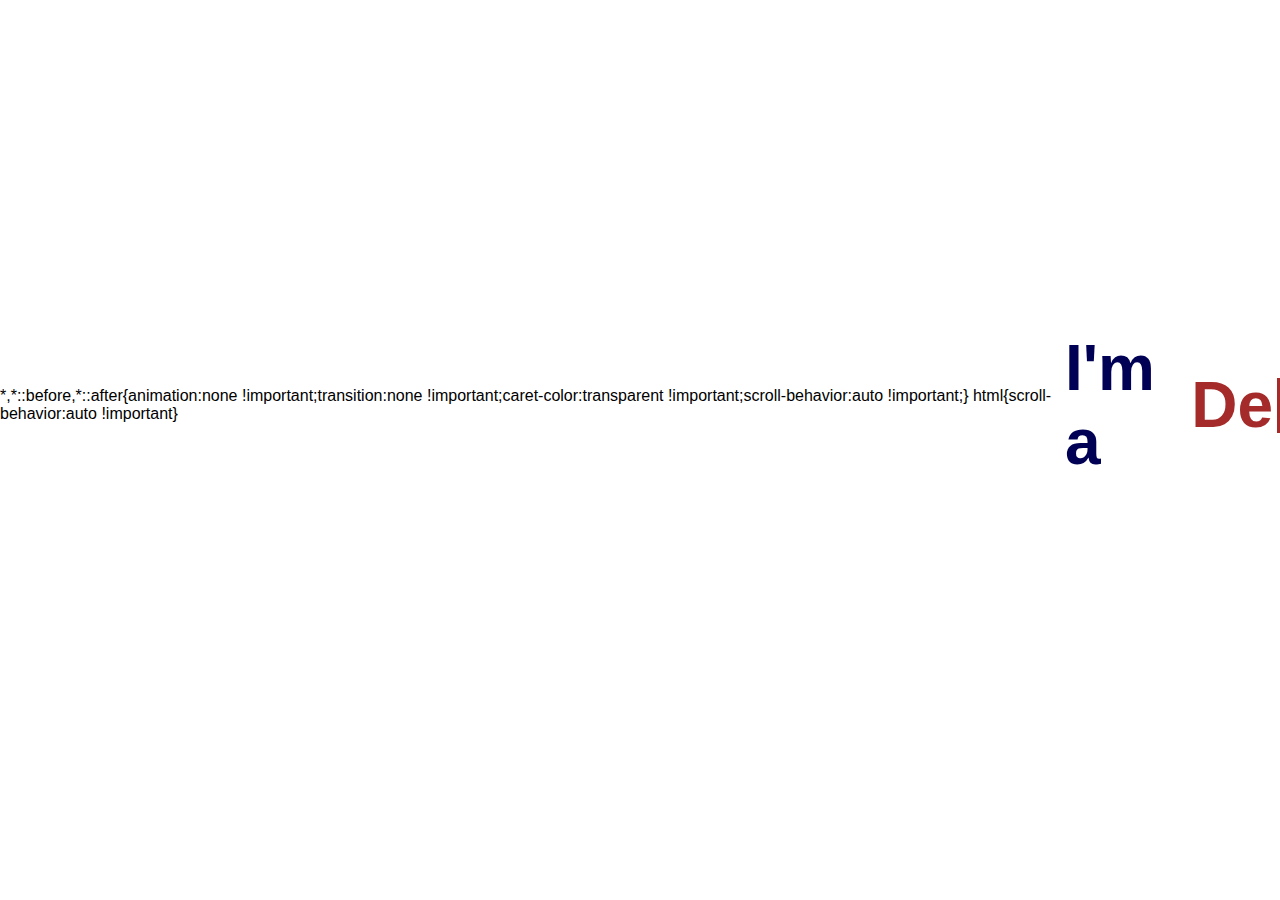
<file: Multi typing/index.html>
<!DOCTYPE html>
<html lang="en">

<head>
    <meta charset="UTF-8">
    <meta name="viewport" content="width=device-width, initial-scale=1.0">
    <title></title>
    <link rel="stylesheet" href="style.css">
</head>

<body>
    <h1>I'm a <span></span></h1>


    <script src="script.js" defer></script>
</body>

</html>
</file>
<file: Multi typing/style.css>
* {
  margin: 0;
  display: flex;
  align-items: center;
  justify-content: center;
  height: 90vh;
  font-family: sans-serif;
}

h1 {
  font-size: 4rem;
  color: #000055;
}

span {
  color: brown;
  margin-left: 16px;
}

span::after {
  content: '';
  width: 3px;
  height: 55px;
  background-color: brown;
  margin-left: 4px;
}
</file>
